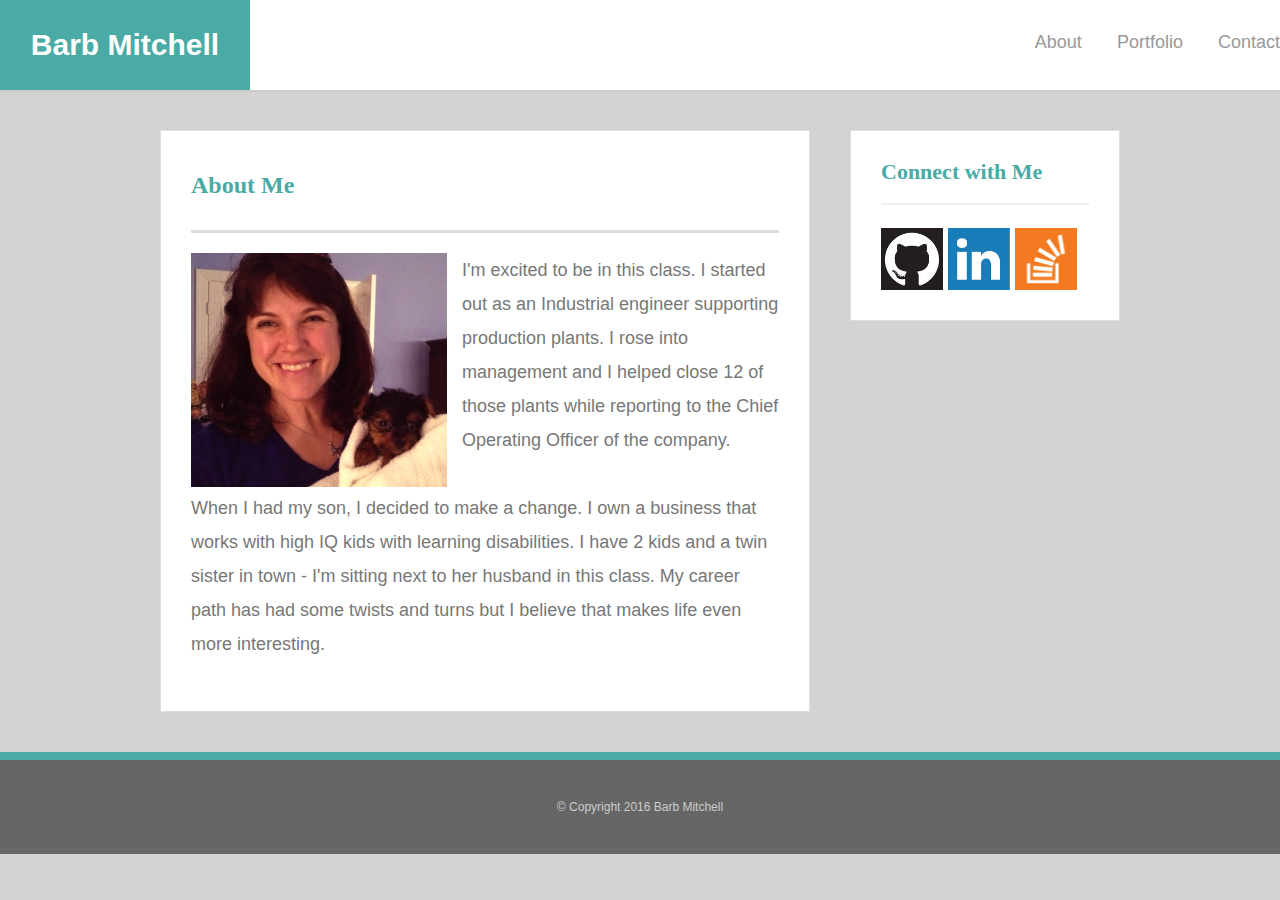
<file: index.html>
<!doctype html>
<html>

<head>
    <meta charset="UTF-8">
    <title>About Barb Mitchell</title>
    <meta name="viewport" content="width=device-width, initial-scale=1">
    <link rel="stylesheet" type="text/css" href="Assets/css/reset.css">
    <link rel="stylesheet" type="text/css" href="Assets/css/style.css">
</head>

<body>
    <header id="masthead">
            <div id="logo">
                Barb Mitchell
            </div>
            <nav>
                <a href="index.html">
                About 
                </a>
                <a href="Portfolio.html">Portfolio 
                </a>
                <a href="contact.html">
                Contact 
                </a>
            </nav>
    </header>
    <div id="main-container" class="container">
        <section class="main-section">
            <h1> About Me</h1>
            <img src="Assets\images\barb.png" alt="Barb" id="bio-image">
            <p>I'm excited to be in this class. I started out as an Industrial engineer supporting production plants. I rose into management and I helped close 12 of those plants while reporting to the Chief Operating Officer of the company.
                <br>
                <br> When I had my son, I decided to make a change. I own a business that works with high IQ kids with learning disabilities. I have 2 kids and a twin sister in town - I'm sitting next to her husband in this class. My career path has had some twists and turns but I believe that makes life even more interesting.</p>
        </section>
        <!--Connect-->
        <div class="sidebar">
            <div id="social">
                <h2>Connect with Me</h2>
                <a href="https://github.com/barbmitchellnc"><img src="Assets/images/github.jpg" class="social" alt="Github" /></a>
                <a href="https://www.linkedin.com/in/barbara-mitchell-952a9a12b?trk=hp-identity-name"><img src="Assets/images/linkedin.png" class="social" alt="Linkedin" /></a>
                <a href="http://stackoverflow.com/users/7104629/b-mitchell"><img src="Assets/images/overflow-128.png" class="social" alt="Stack Overflow" /></a>
            </div>
        </div>
    </div>
    <!--footer-->
    <footer>
        <div class="container">
            &copy; Copyright 2016 Barb Mitchell
        </div>
    </footer>
</body>

</html>
</file>
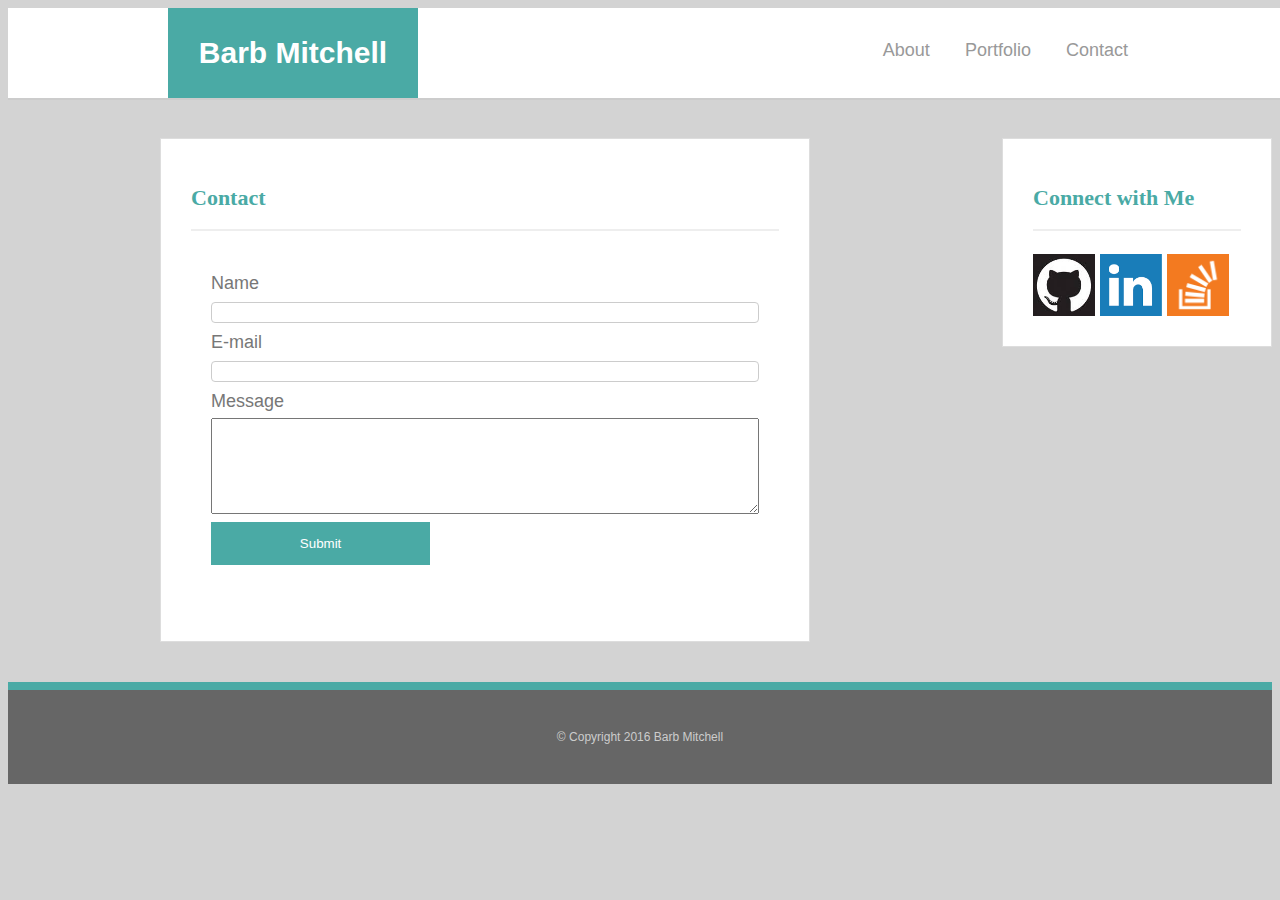
<file: contact.html>
<html>

<head>
 <meta name="viewport" content="width=device-width, initial-scale=1">
    <link rel="stylesheet" type="text/css" href="Assets/css/style.css">
</head>

<body>
     <header id="masthead">
     <div class="container">
        <a href="index.html" id="logo">Barb Mitchell</a>
        <nav>
            <a href="index.html">About </a>
            <a href="Portfolio.html">Portfolio </a>
            <a href="contact.html">Contact </a>
        </nav>
        </div>
    </header>
       <div id="main-container" class="container">
        <section class="main-section">
        <h2> Contact</h2>
        <form action="/my-handling-form-page" method="post">
            <label for="name">Name</label>
            <input type="text" id="name" name="user_name" maxlength="80" size= "30 rows= "3" required ><br>
            <label for="mail">E-mail</label>
            <input type="text" id="mail" name="user_mail" maxlength="80" size= "30" required  ><br>
            <label for="user_message">Message</label><br>
            <textarea name="user_message" maxlength="1000" rows="6"></textarea><br>
            <input type="submit" value="Submit"</input>
        </form>
        </section>
        </div>
        <!--Connect-->
             <section class="sidebar">
            <div id="social">
                <h2>Connect with Me</h2>
                <a href="https://github.com/barbmitchellnc"><img src="Assets/images/github.jpg" class="social" alt="Github"/></a>
                    <a href="https://www.linkedin.com/in/barbara-mitchell-952a9a12b?trk=hp-identity-name"><img src="Assets/images/linkedin.png" class="social" alt="Linkedin"/></a>
                        <a href="http://stackoverflow.com/users/7104629/b-mitchell"><img src="Assets/images/overflow-128.png" class="social" alt="Stack Overflow"/></a>
        </div>
        </section>
       </div>

        <!--footer-->
        <footer>
            <div class="container">
              &copy; Copyright 2016 Barb Mitchell
        </div>
        </footer>
</body>

</html>
</file>
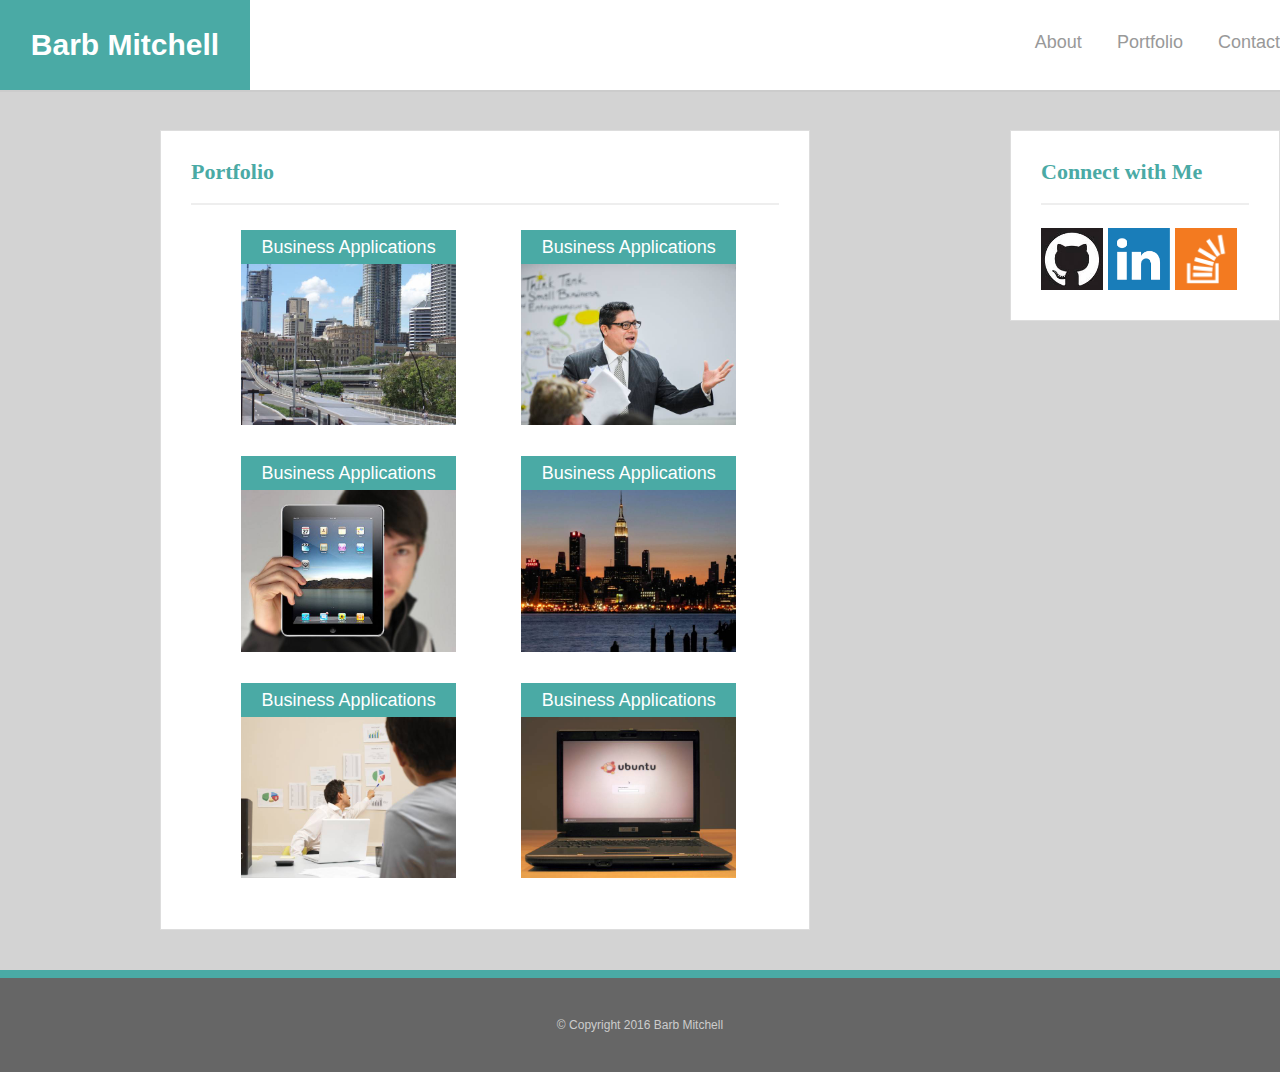
<file: portfolio.html>
<!doctype html>
<html>

<head>
    <meta charset="UTF-8">
    <title>About Barb Mitchell</title>
    <meta name="viewport" content="width=device-width, initial-scale=1">
    <link rel="stylesheet" type="text/css" href="Assets/css/reset.css">
    <link rel="stylesheet" type="text/css" href="Assets/css/style.css">
</head>

<body>
    <header id="masthead">
        <div id="logo">
            Barb Mitchell
        </div>
        <nav>
            <a href="index.html">
                About 
                </a>
            <a href="Portfolio.html">Portfolio 
                </a>
            <a href="contact.html">
                Contact 
                </a>
        </nav>
    </header>
    <div id="main-container" class="container">
        <section class="main-section">
            <h2> Portfolio</h2>
            <div class="floating-box">
                <div class="fbBanner">Business Applications
                </div>
                <img src="Assets/images/city-q-c-640-480-8.jpg" class="portimage" alt="HTML5 Icon">
            </div>
            <div class="floating-box">
                <div class="fbBanner">Business Applications
                </div>
                <img src="Assets/images/business-q-c-640-480-1.jpg" class="portimage" alt="HTML5 Icon">
            </div>
            <div class="floating-box">
                <div class="fbBanner">Business Applications
                </div>
                <img src="Assets/images/technics-q-c-640-480-1.jpg" class="portimage" alt="HTML5 Icon">
            </div>
            <div class="floating-box">
                <div class="fbBanner">Business Applications
                </div>
                <img src="Assets/images/city-q-c-640-480-4.jpg" class="portimage" alt="HTML5 Icon">
            </div>
            <div class="floating-box">
                <div class="fbBanner">Business Applications
                </div>
                <img src="Assets/images/business-q-c-640-480-9.jpg" class="portimage" alt="HTML5 Icon">
            </div>
            <div class="floating-box">
                <div class="fbBanner">Business Applications
                </div>
                <img src="Assets/images/technics-q-c-640-480-3.jpg" class="portimage" alt="HTML5 Icon">
        </section>
        </div>
        <div class="sidebar">
            <div id="social">
                <h2>Connect with Me</h2>
                <a href="https://github.com/barbmitchellnc"><img src="Assets/images/github.jpg" class="social" alt="Github" /></a>
                <a href="https://www.linkedin.com/in/barbara-mitchell-952a9a12b?trk=hp-identity-name"><img src="Assets/images/linkedin.png" class="social" alt="Linkedin" /></a>
                <a href="http://stackoverflow.com/users/7104629/b-mitchell"><img src="Assets/images/overflow-128.png" class="social" alt="Stack Overflow" /></a>
            </div>
        </div>
    </div>
    <!--footer-->
    <footer>
        <div class="container">
            &copy; Copyright 2016 Barb Mitchell
        </div>
    </footer>
</body>

</html>
</file>
<file: Assets/css/style.css>
body {
    background: #d3d3d3;
    font-family: "Arial", "Helvetica Neue", Helvetica, sans-serif;
    color: #777;
    font-size: 18px;
    line-height: 34px;
}

* {
    box-sizing: border-box;
}


/*General Content*/

.container {
    width: 100%;
    max-width: 960px;
    margin: 0 auto;
    clear: both;
}

h1,
h2,
h3,
p {
    margin-bottom: 20px;
}

p: last-child {
    margin-bottom: 0;
}

h1 {
    font-size: 24px;
}

h1,
h2,
h3 {
    font-family: "Georgia", "Times New Roman", Times, serif;
    font-weight: 700;
    color: #4aaaa5;
    line-height: 49px;
    border-bottom: 3px solid #ddd;
    padding-bottom: 20px;
}

h2,
h3 {
    font-size: 22px;
}

#masthead {
    background-color: #fff;
    width: 100%;
    margin: 0 0 30px;
    overflow: auto;
    z-index: 99;
    border-bottom: 2px solid #ccc;
    position: fixed;
}

#logo {
    width: 250px;
    height: 90px;
    background-color: #4aaaa5;
    float: left;
    font-family: : "Georgia", Times, Times New Roman, serif;
    text-align: center;
    line-height: 90px;
    color: #fff;
    font-weight: 700;
    font-size: 30px;
    text-decoration: none;
}

nav {
    float: right;
    margin-top: 25px;
}

nav a {
    color: #999;
    text-decoration: none;
    margin-left: 15px;
    display: inline-block;
    border-left: 1 px solid #efefef;
    padding-left: 15px;
    line-height: 18px;
}

nav a: first-child {
    border-left: 0 none;
}


/*footer section*/

footer {
    background-color: #666;
    color: #ccc;
    padding: 30px;
    clear: both;
    border-top: 8px solid #4aaaa5;
    font-size: 12px;
    text-align: center;
}


/*sidebar connects*/

.sidebar {
    background: #fff;
    padding: 30px;
    width: 100%;
    max-width: 270px;
    float: right;
    border: 1px solid #ddd;
    margin-bottom: 20px;
}

h2 {
    border-bottom: 2px solid #eee;
    padding-bottom: 20px;
    margin-bottom: 15px;
    line-height: 22px;
}

.social {
    width: 62px;
    height: 62px;
    margin-top: 8px;
    margin-right: 5px;
    float: left;
}

.social: last-child {
    margin-right: 0;
}


/*main section*/

#main-container {
    padding-top: 130px;
}

#bio-image {
    float: left;
    padding-right: 15px;
}

.main-section {
    background-color: #fff;
    padding: 30px;
    margin: 0 0 40px 0;
    width: 100%;
    max-width: 650px;
    float: left;
    border: 1px solid #ddd;
}


/*contact*/

input[type=text] {
    background-color: white;
    color: black;
    width: 100%;
    display: inline-block;
    border: 1px solid #ccc;
    border-radius: 4px;
    padding: 2px 2px;
    margin: 2px 0;
    box-sizing: border-box;
}

input[type=submit],
input[type=reset] {
    width: 40%;
    background-color: #4aaaa5;
    color: white;
    border: none;
    padding: 14px 20px;
    margin: 8px 0;
    cursor: pointer;
}

input[type=reset] {
    float: right;
}

input[type=submit]:hover {
    background-color: #45a049;
}

form {
    border-radius: 5px;
    background-color: white;
    padding: 20px;
}

textarea {
    width: 100%;
}


/*portfolio*/

.floating-box {
    display: inline-block;
    width: 40%;
     margin-left: 40px;
    border: none;
    z-index: -1;
    padding:10px;
}

.fbBanner {
    background-color: #4aaaa5;
    color: white;
    text-align: center;
    font-size: 18px;
    z-index: -1;
    width: 100%;
    height: 30%;

}

.after-box {
    border: 3px solid red;
}
.portimage {
        width: 100%;
        height: 70%;
        z-index: -1;
    }

a:link,
a:visited {
    text-decoration: none;
}

@media only screen and (max-width: 980px) {}

@media only screen and (max-width: 768px) {
    body {
        width: 100%;
    }
    #bio-image,
    .main-section,
    .sidebar,
    .container,
    #main-container,
   ,
    h1,
    nav {
        padding: 0;
        margin: 0;
        border: 0;
        clear: both;
    }
    nav{
        padding:10px;
    }
    #main-container {
        padding: 15px;
    }
    .main-section {
        width: 84%;
    }
    #masthead {
        position: static;
        width: 100%;
        float: left;
    }
      #bio-image {
        width: 55%;
        height: auto;
        padding: 10px;
    }
    p {
        float: initial;
        font-size: 83%;
        padding: 10px;
        line-height: 30px;
        margin-bottom: 0;
    }
    h1 {
        border-bottom-style: solid;
        border-color: #777777;
        border-bottom-width: 2px;
        padding-bottom: 5px;
        padding-left: 10px;
    }
    .sidebar {
        width: 100%;
        height: 150px;
        float: left;
        background-color: white;
        max-width: 100%;
        margin-bottom: 20px;
    }
    .social {
        float: left;
        padding-left: 20px;
        height: 55px;
        padding-bottom: 20px;
    }
    .stopfloat {
        clear: both;
    }
    h2 {
        padding: 0;
        margin-bottom: 5px;
        padding-left: 10px;
    }
    footer {
        width: 100%;
        height: 10%;
        padding: 0;
        position: relative;
        bottom: 0;
    }
}

@media only screen and (max-width: 640px) {
    body {
        width: 100%;
    }
    #masthead,
    #bio-image,
    .main-section,
    .sidebar,
    .container,
    #main-container,
    #logo,
    h1,
    nav {
        padding: 0;
        margin: 0;
        border: 0;
        clear: both;
    }
    #main-container {
        padding: 15px;
    }
    #masthead {
        position: static;
        width: 100%;
        float: left;
    }
    #logo {
        width: 100%;
        height: 90px;
        text-align: center;
    }
    nav {
        text-align: center;
        width: 100%;
        height: 5%;
    }
    .sidebar {
        width: 100%;
        height: 80px;
        float: left;
        background-color: white;
        max-width: 100%;
        margin-top: 15%;
    }
    .social {
        float: left;
        padding-left: 20px;
        height: 55px;
        padding-bottom: 20px;
    }
    .stopfloat {
        clear: both;
    }

    
    #bio-image {
        width: 60%;
        height: auto;
        padding: 10px;
    }
    p {
        float: initial;
        font-size: 75%;
        padding: 10px;
        line-height: 10px;
        margin-bottom: 0;
    }
    h1 {
        border-bottom-style: solid;
        border-color: #777777;
        border-bottom-width: 2px;
        padding-bottom: 5px;
        padding-left: 10px;
    }
    h2 {
        padding: 0;
        margin-bottom: 5px;
        padding-left: 10px;
    }
    footer {
        width: 100%;
        height: 10%;
        padding: 0;
        position: absolute;
        bottom: 0;
    }
    .floating-box {
        display: inline-block;
        float: right;
        width: 50px;
        height: 50px;
        margin: 10px;
        border: none;
        z-index: -1;
    }
    .portimage {
        width: 100%;
        height: 100%;
        z-index: -1;
    }
    .fbBanner {
        width: 50px;
        height: 20%;
        background-color: #4aaaa5;
        color: white;
        text-align: center;
        font-size: 18px;
        z-index: -1;
        width: 100%;
        height: 25%;
    }
    .portbox {
        padding: 15px;
    }
}
</file>
